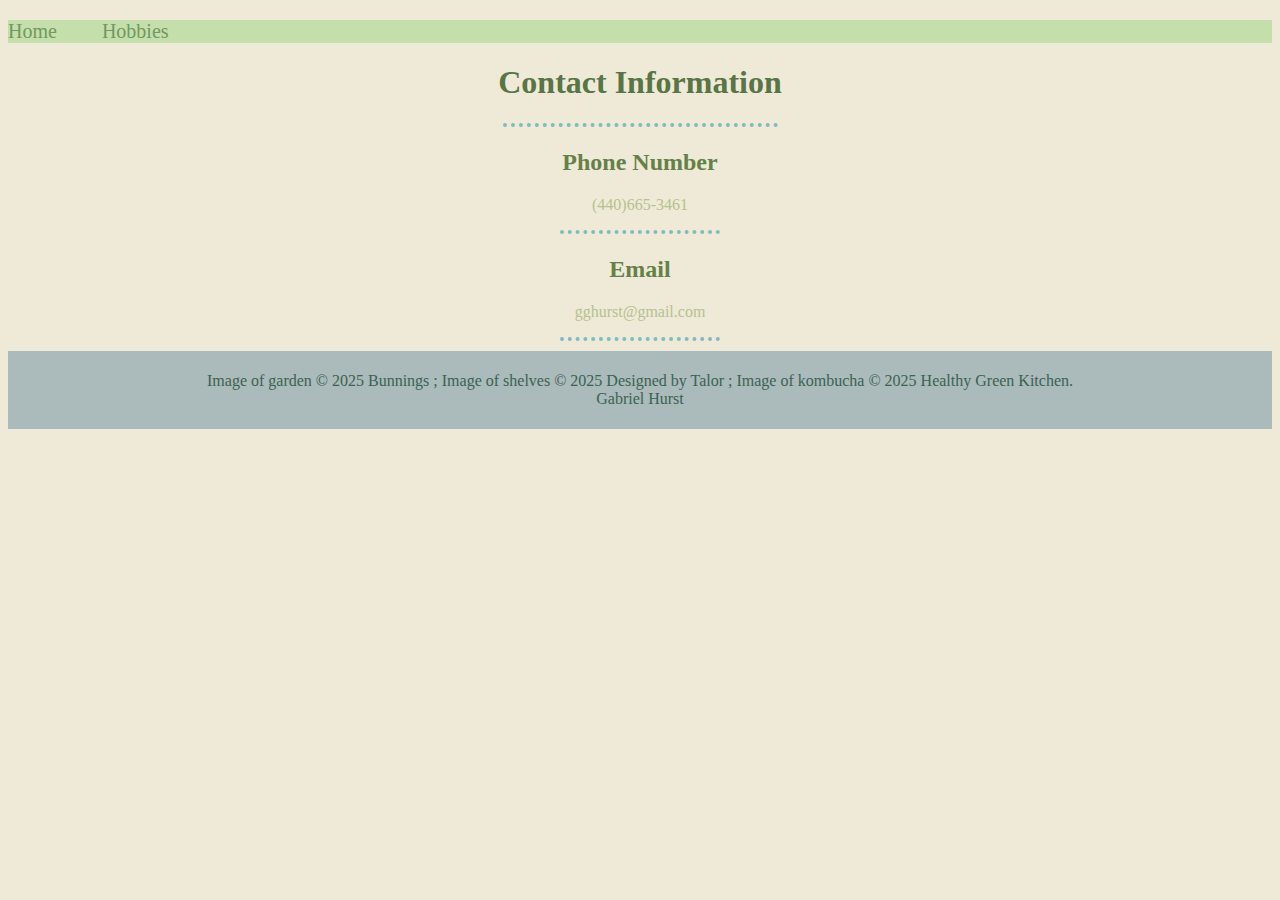
<file: contact information.html>
<!DOCTYPE html>
<html lang="en">
<head>
    <meta charset="UTF-8">
    <title>My Resume</title>
    <link rel="stylesheet" href="contactstyle.css"/>
</head>
<body>
    <div class="header">
        <p> 
            <a href="../index/index.html">Home</a>  
            <a href="../hobbies/Hobbies.html" style="padding: 40px;">Hobbies</a>
        </p>
      </div>
    <h1>Contact Information</h1>
<hr style="border-top: dotted 4px #80BCBD;background-color: transparent; width: 275px;"/>
    <h2>Phone Number</h2>
        <p style="text-align: center;">(440)665-3461</p>
<hr style="border-top: dotted 4px #80BCBD;background-color: transparent; width: 160px;"/>
    <h2>Email</h2>
        <p style="text-align: center;">gghurst@gmail.com</p>
<hr style="border-top: dotted 4px #80BCBD;background-color: transparent; width: 160px;"/>
<footer>
    <p style="color: #3A6351;">Image of garden © 2025 
        <a href="https://www.bunnings.com.au/diy-advice/garden/planting-and-growing/how-to-start-a-vegetable-garden" style="color: #3A6351;">Bunnings</a>
    ; Image of shelves © 2025 
        <a style="color: #3A6351;" href="https://www.designedbytaylor.ca/products/set-of-6-hexagon-shelves-honeycomb-shelves-plant-shelves-wall-decor">Designed by Talor</a>
    ; Image of kombucha © 2025 
        <a style="color: #3A6351;" href="https://www.healthygreenkitchen.com/how-to-make-kombucha-at-home/">Healthy Green Kitchen</a>. 
            <br/>
    Gabriel Hurst</p>
</footer>
</body>
</file>
<file: contactstyle.css>
body{
    background-color: #EFEAD8;
}
img{
    border-radius: 50%;
    display: block;
    margin-left: auto;
    margin-right: auto;
}
h1{
    text-align: center;
    color: #597445;
}
h2{
    text-align: center;
    color: #658147;
}
h3{
    color: #729762;
}
p{
    color: #B5C18E;
}
hr{
    height: 2px;
    border-width:0;
    color: #AFD198;
    background-color: #AFD198;
}
ul{
    color: #729762;
}
a{
    color: #729762;
    text-decoration: none;
}
footer {
            text-align: center;
            padding: 5px;
            background-color: #abbaba;
            color: #000;
}
.header {
    background: #C4DFAA;
    color: rgb(255, 253, 253);
    font-size: 20px;
}
</file>
